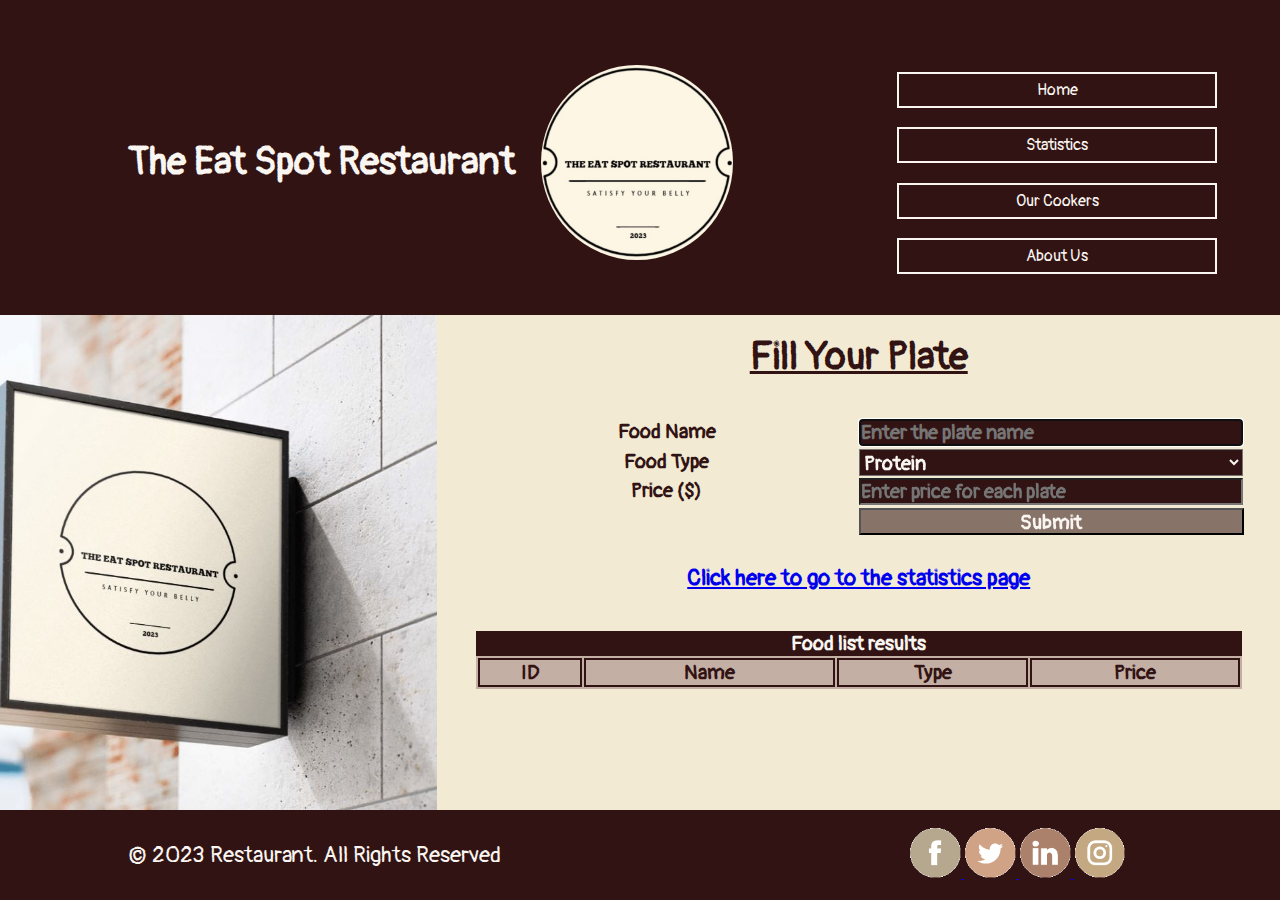
<file: index.html>
<!DOCTYPE html>
<html lang="en">

<head>
  <meta charset="UTF-8">
  <meta http-equiv="X-UA-Compatible" content="IE=edge">
  <meta name="viewport" content="width=device-width, initial-scale=1.0">
  <title>The Eat Spot Restaurant</title>
  <link rel="preconnect" href="https://fonts.googleapis.com">
  <link rel="preconnect" href="https://fonts.gstatic.com" crossorigin>
  <link href="https://fonts.googleapis.com/css2?family=Pangolin&display=swap" rel="stylesheet">
  <link rel='stylesheet' type="text/css" href="style.css">


</head>

<body>
  <header>
    <nav>
      <div class="logo">
        <h1>The Eat Spot Restaurant</h1>
        <a href="index.html"><img src="./assets/eat-spot-logo.JPG" alt="hr-Logo"></a>
      </div>
      <ul>
        <li><a href="./index.html">Home</a> </li>
        <li><a href="./statistics.html">Statistics</a></li>
        <li><a href="">Our Cookers</a></li>
        <li><a href="">About Us </a></li>
      </ul>
    </nav>
  </header>

  <main>


    <div class="arrange">

      <h1>Fill Your Plate</h1><br>
      <form id="foodForm">
        <div>
          <label for="name">Food Name</label>
          <input type="text" name="foodName" id="name" autofocus placeholder="Enter the plate name" required>
        </div>
        <div>
          <label for="type">Food Type</label>
          <select id="type" required>
            <option name="foodType" value="Fruit and vegetables">Fruit and vegetables</option>
            <option name="foodType" value="Starchy food">Starchy food</option>
            <option name="foodType" value="Dairy">Dairy</option>
            <option name="foodType" selected value="Protein">Protein</option>
            <option name="foodType" value="Fat">Fat</option>
          </select>
        </div>
        <div>
          <label for="price">Price ($)</label>
          <input type="number" name="foodPrice" id="price" step="0.25" min="1.25" max="100"
            placeholder="Enter price for each plate" required>
        </div>

        <div>
          <input type="submit" name="submit">
        </div>


      </form>
      <br>
      <h2><a href="./statistics.html">Click here to go to the statistics page</a></h2><br>

      <br>
      <div id="containerResult"></div>
    </div>
    <div class="photo">
      <img src="assets/eat-spot-image.JPG">
    </div>
  </main>


  <footer>
    <div class="copyright">
      &COPY; 2023 Restaurant. All Rights Reserved
    </div>
    <div class="social">
      <a href="https://www.facebook.com/">
        <img src="assets/social-media-icons/facebook-circle-large.png" height="15%" width="15%">
      </a>

      <a href="https://www.twitter.com/">
        <img src="assets/social-media-icons/twitter-circle-large.png" height="15%" width="15%">
      </a>

      <a href="https://www.linkedin.com/">
        <img src="assets/social-media-icons/linkedin-circle-large.png" height="15%" width="15%">
      </a>

      <a href="https://www.instagram.com/">
        <img src="assets/social-media-icons/instagram-circle-large.png" height="15%" width="15%">
      </a>
    </div>
  </footer>

  <script src="./main.js"></script>
</body>

</html>
</file>
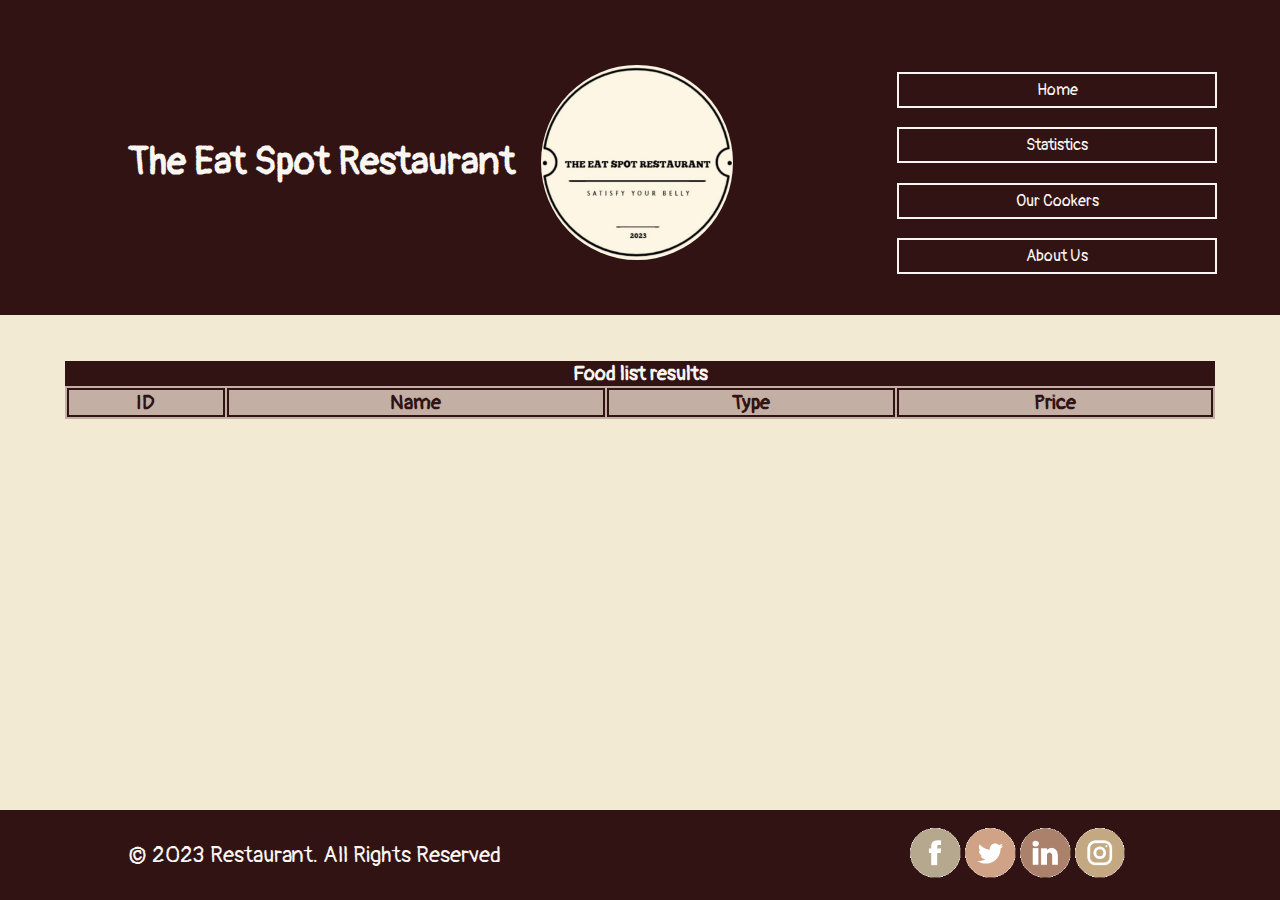
<file: statistics.html>
<!DOCTYPE html>
<html lang="en">

<head>
  <meta charset="UTF-8">
  <meta http-equiv="X-UA-Compatible" content="IE=edge">
  <meta name="viewport" content="width=device-width, initial-scale=1.0">
  <title>The Eat Spot Restaurant</title>
  <link rel="preconnect" href="https://fonts.googleapis.com">
  <link rel="preconnect" href="https://fonts.gstatic.com" crossorigin>
  <link href="https://fonts.googleapis.com/css2?family=Pangolin&display=swap" rel="stylesheet">
  <link rel='stylesheet' type="text/css" href="./statistics.css">


</head>

<body>
  <header>
    <nav>
      <div class="logo">
        <h1>The Eat Spot Restaurant</h1>
        <a href="index.html"><img src="./assets/eat-spot-logo.JPG" alt="hr-Logo"></a>
      </div>
      <ul>
        <li><a href="./index.html">Home</a> </li>
        <li><a href="./statistics.html">Statistics</a></li>
        <li><a href="">Our Cookers</a></li>
        <li><a href="">About Us </a></li>
      </ul>
    </nav>
  </header>

  <main>
    <div id="statistics"></div>
  </div>


  </main>


  <footer>
    <div class="copyright">
      &COPY; 2023 Restaurant. All Rights Reserved
    </div>
    <div class="social">
      <a href="https://www.facebook.com/">
        <img src="./assets/social-media-icons/facebook-circle-large.png" height="15%" width="15%">
      </a>

      <a href="https://www.twitter.com/">
        <img src="./assets/social-media-icons/twitter-circle-large.png" height="15%" width="15%">
      </a>

      <a href="https://www.linkedin.com/">
        <img src="./assets/social-media-icons/linkedin-circle-large.png" height="15%" width="15%">
      </a>

      <a href="https://www.instagram.com/">
        <img src="./assets/social-media-icons/instagram-circle-large.png" height="15%" width="15%">
      </a>
    </div>
  </footer>

  <script src="./statistics.js"></script>
</body>

</html>
</file>
<file: style.css>
* {
  font-family: 'Pangolin', cursive;
  box-sizing: border-box;
  padding: 0;
  margin: 0;

}

/* header */

header {
  position: relative;
  background-color: #321313;
  height: 35vh;
  display: flex;
  flex-direction: row;
  flex-wrap: nowrap;
  justify-content: space-between;
  align-items: center;

}

.logo img {
  display: inline;
  justify-content: flex-end;
  align-items: flex-end;
  width: 15vw;
  border-radius: 70%;
  margin-left: 2vw;
  margin-top: 2vw;

}



nav ul {
  list-style-type: none;
  display: flex;
  flex-direction: column;
  justify-content: flex-end;
  align-self: flex-end;
  position: absolute;
  left: 70vw;
  top: 6vh
}

nav ul li a {
  display: flex;
  text-decoration: none;
  color: #F9F5F0;
  border: #F9F5F0 solid 2px;
  justify-content: center;
  align-items: center;
  padding: 0.2vw;
  margin: .1vw;
  margin-top: 2vh;
  width: 25vw;
  height: 4vh;
}

.logo {
  display: flex;
  flex-flow: nowrap row;
  justify-content: space-evenly;
  align-items: center;
  margin-bottom: 10px;
  margin-left: 10vw;
}

h1 {
  display: inline-block;
  color: #F9F5F0;
  font-size: 3vw;
  margin-top: 2vh;
}

.arrange h1 {
  text-decoration: underline;
  color: #321313;
  margin-bottom: 2vh;
}

/* main*/
main {
  font-size: 15px;
  height: 55vh;
  display: flex;
  flex-wrap: nowrap;
  align-content: center;
  justify-content: space-between;
  align-items: stretch;
  background-color: #F2EAD3;
  flex-direction: row-reverse;


}
.photo img {
  height: 55vh;
}

form {
  padding: 0 4vh 4vh 4vh;
  display: flex;
  flex-flow: column nowrap;
  align-content: space-between;

}

input,
select,
label {

  width: 30vw;
  height: 3vh;
  background-color: #321313;
  color: #F9F5F0;
  font-size: 20px;
  font-weight: bold;

}

label {
  background-color: #F2EAD3;
  color: #321313;
  text-align: center;

}

input[type=submit] {
  background-color: #3213138e;
  width: 50%;
  position: absolute;
  right: 0
}

form div {
  padding: 0.1vw;
  color: #321313;
  display: inline-flex;
  position: relative;

}

footer {
  color: #F9F5F0;
  background-color: #321313;
  height: 10vh;
  position: relative;
  bottom: 0;
  display: flex;
  flex-flow: row;
  align-items: center;
}


.copyright {
  position: absolute;
  left: 10%;
  font-size: 2.5vh;

}

.social {
  position: absolute;
  right: 2%;
}

#containerResult {
  color: #6644447e;
  padding: 0.1vh;
  gap: 0.1vh;
  width: 60vw;
  /* border: #321313 solid 3px; */
  font-size: 20px;
  font-weight: bold;
}

#containerResult table th, #containerResult table td{

border: #321313 solid 2px;
}

#containerResult caption{
  background-color:#321313;
  color: #F9F5F0;
}
#containerResult table {
  width: 100%;
}


.arrange {
  display: flex;
  flex-flow: column wrap;
  align-items: center;

  /* width: 3vw; */
  /* height: 1vh; */
}
</file>
<file: statistics.css>
* {
  font-family: 'Pangolin', cursive;
  box-sizing: border-box;
  padding: 0;
  margin: 0;

}

/* header */

header {
  position: relative;
  background-color: #321313;
  height: 35vh;
  display: flex;
  flex-direction: row;
  flex-wrap: nowrap;
  justify-content: space-between;
  align-items: center;

}

.logo img {
  display: inline;
  justify-content: flex-end;
  align-items: flex-end;
  width: 15vw;
  border-radius: 70%;
  margin-left: 2vw;
  margin-top: 2vw;

}



nav ul {
  list-style-type: none;
  display: flex;
  flex-direction: column;
  justify-content: flex-end;
  align-self: flex-end;
  position: absolute;
  left: 70vw;
  top: 6vh
}

nav ul li a {
  display: flex;
  text-decoration: none;
  color: #F9F5F0;
  border: #F9F5F0 solid 2px;
  justify-content: center;
  align-items: center;
  padding: 0.2vw;
  margin: .1vw;
  margin-top: 2vh;
  width: 25vw;
  height: 4vh;
}

.logo {
  display: flex;
  flex-flow: nowrap row;
  justify-content: space-evenly;
  align-items: center;
  margin-bottom: 10px;
  margin-left: 10vw;
}

h1 {
  display: inline-block;
  color: #F9F5F0;
  font-size: 3vw;
  margin-top: 2vh;
}

.arrange h1 {
  text-decoration: underline;
  color: #321313;
  margin-bottom: 2vh;
}

/* main*/
main {
  font-size: 15px;
  height: 55vh;
  display: flex;
  flex-wrap: nowrap;
  align-content: center;
  justify-content: space-between;
  align-items: stretch;
  background-color: #F2EAD3;
  flex-direction: row-reverse;


}
.photo img {
  height: 55vh;
}

form {
  padding: 0 4vh 4vh 4vh;
  display: flex;
  flex-flow: column nowrap;
  align-content: space-between;

}

input,
select,
label {

  width: 30vw;
  height: 3vh;
  background-color: #321313;
  color: #F9F5F0;
  font-size: 20px;
  font-weight: bold;

}

label {
  background-color: #F2EAD3;
  color: #321313;
  text-align: center;

}

input[type=submit] {
  background-color: #3213138e;
  width: 50%;
  position: absolute;
  right: 0
}

form div {
  padding: 0.1vw;
  color: #321313;
  display: inline-flex;
  position: relative;

}

footer {
  color: #F9F5F0;
  background-color: #321313;
  height: 10vh;
  position: relative;
  bottom: 0;
  display: flex;
  flex-flow: row;
  align-items: center;
}


.copyright {
  position: absolute;
  left: 10%;
  font-size: 2.5vh;

}

.social {
  position: absolute;
  right: 2%;
}

h2 {
  background-color: #ddd;
}

#statistics {
  color: #6644447e;
  padding: 0.1vh;
  gap: 0.1vh;
  margin: 5vh auto;
  width: 90vw;
  /* border: #321313 solid 3px; */
  font-size: 20px;
  font-weight: bold;
}

#statistics table th, #statistics table td{

border: #321313 solid 2px;
}

#statistics caption{
  background-color:#321313;
  color: #F9F5F0;
}
#statistics table {
  width: 100%;
}


.arrange {
  display: flex;
  flex-flow: column wrap;
  align-items: center;

  /* width: 3vw; */
  /* height: 1vh; */
}
</file>
